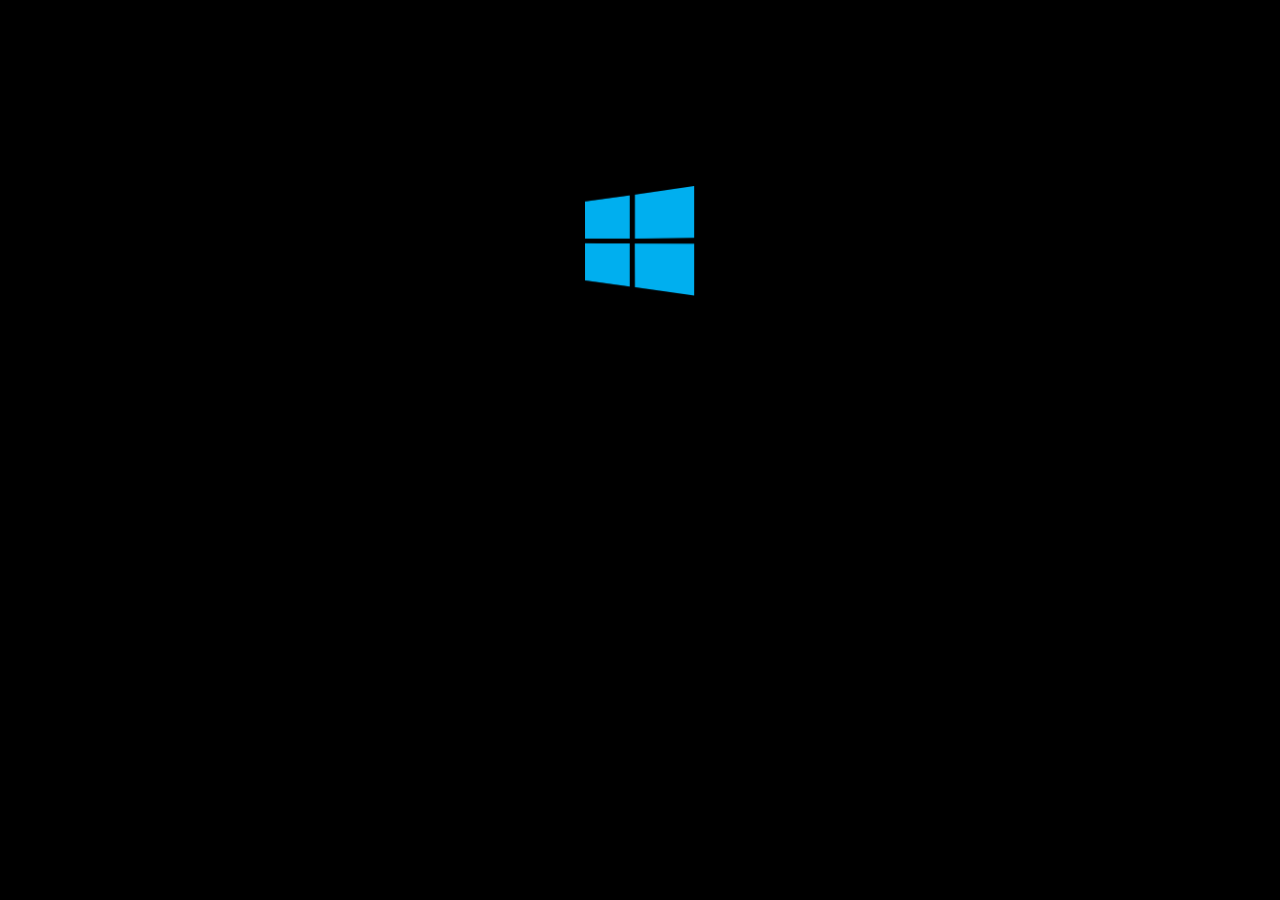
<file: index.html>
<!DOCTYPE html>
<html lang="id" data-page="home">
<head>
    <meta charset="UTF-8">
    <script defer>
        window.location.href = '/windows-8/boot.html';
    </script>
    <title>replOS - Bring back your OS memories.</title>
</head>
<body>
    
</body>
</body>
</html>
</file>
<file: windows-8/boot.css>
body, html {
    position: fixed;
    top: 0; left: 0; right: 0; bottom: 0;
    background-color: black;
    overflow: hidden;
    font-family: 'Segoe UI Light', system-ui;
}

* {
    color: white;
}

.boot-container {
    display: flex;
    flex-direction: column;
    justify-content: space-between;
    text-align: center;
}

.boot-logo {
    margin: 0em 3em 0em 3em;
    height: 76vh;
}

.boot-logo img {
    width: 110px; height: 110px; object-fit: cover;
    position: relative; top: 4.7cm;
}

.boot-text {
    font-size: 22px;
}

.windows-loader {
    filter: invert();
    display: none;
    width: 30px; height: 30px;
}
</file>
